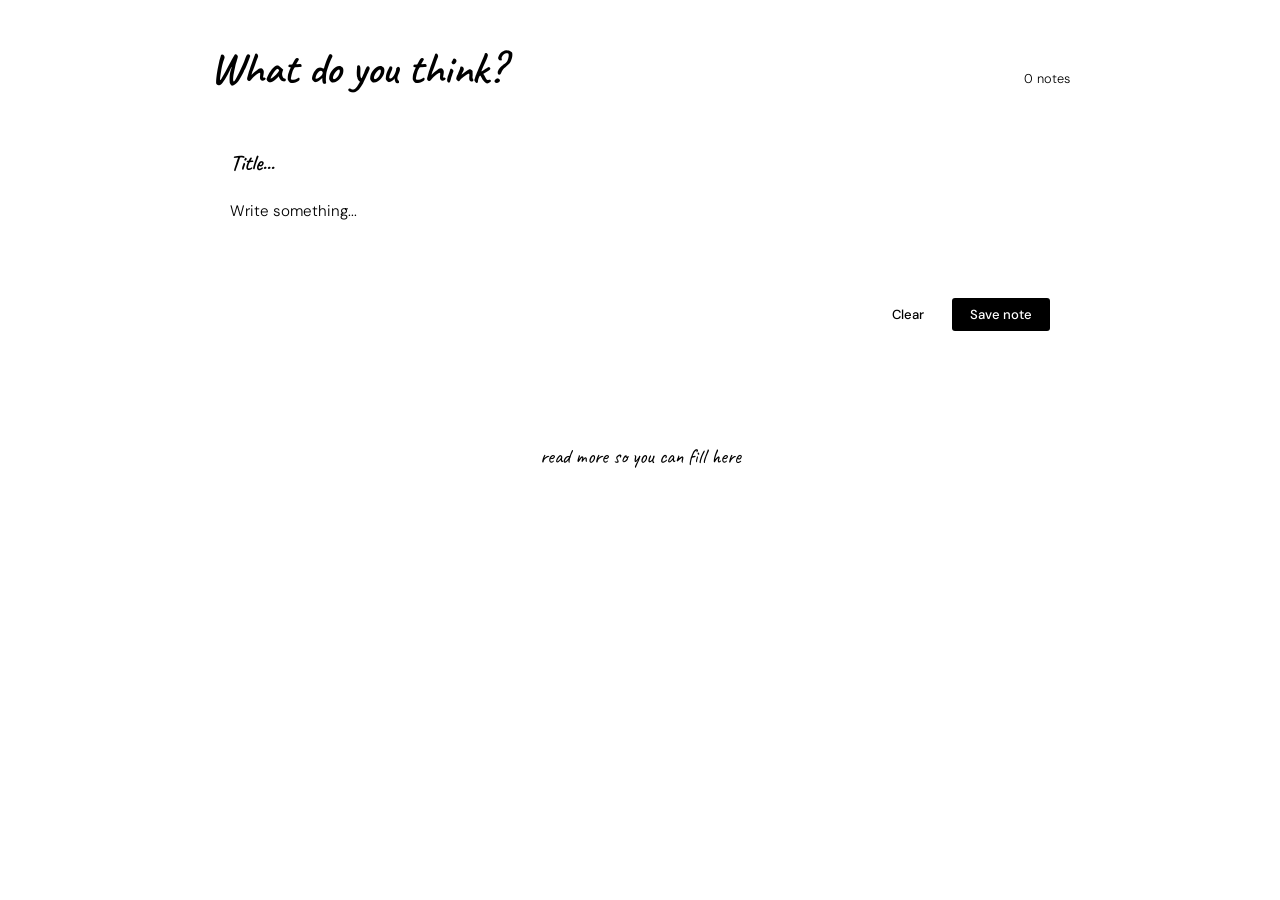
<file: New folder/write.html>
<!DOCTYPE html>
<html lang="en">
<head>
  <meta charset="UTF-8" />
  <meta name="viewport" content="width=device-width, initial-scale=1.0"/>
  <title>Notes</title>
  <link href="https://fonts.googleapis.com/css2?family=Caveat:wght@400;600&family=DM+Sans:wght@300;400;500&display=swap" rel="stylesheet"/>
  <style>
    *, *::before, *::after { box-sizing: border-box; margin: 0; padding: 0; }

    

    body {
      background: white;
      font-family: 'DM Sans', sans-serif;
      color: var(--ink);
      min-height: 100vh;
      padding: 40px 20px;
    }

    body::before {
      content: '';
      position: fixed;
      inset: 0;
      background-image: radial-gradient( 1px, transparent 1px);
      background-size: 24px 24px;
      pointer-events: none;
      z-index: 0;
    }

    .container {
      max-width: 860px;
      margin: 0 auto;
      position: relative;
      z-index: 1;
    }

    header {
      display: flex;
      justify-content: space-between;
      align-items: baseline;
      margin-bottom: 32px;
    }

    header h1 {
      font-family: 'Caveat';
      font-size: 2.8rem;
      font-weight: 600;
      color: var(--ink);
      letter-spacing: -0.5px;
    }

    header span {
      font-size: 0.8rem;
      color: var(--muted);
      font-weight: 300;
    }

    .new-note {
      background: var(--paper);
      border-radius: 4px;
      padding: 20px;
      margin-bottom: 32px;
      box-shadow: 0 2px 8px var(--shadow), 0 0 0 1px var(--line);
      position: relative;
    }

    .new-note::before {
      content: '';
      position: absolute;
      left: 44px;
      top: 0;
      bottom: 0;
      width: 1px;
    }

    .new-note input[type="text"] {
      width: 100%;
      border: none;
      outline: none;
      background: transparent;
      font-family: 'Caveat', cursive;
      font-size: 1.4rem;
      font-weight: 600;
      color: var(--ink);
      padding: 0 0 10px 0;
      border-bottom: 1px dashed var(--line);
      margin-bottom: 12px;
    }

    .new-note input::placeholder { color: var(--muted); }

    .new-note textarea {
      width: 100%;
      border: none;
      outline: none;
      background: transparent;
      font-family: 'DM Sans', sans-serif;
      font-size: 0.95rem;
      font-weight: 300;
      color: var(--ink);
      resize: none;
      min-height: 80px;
      line-height: 1.7;
    }

    .new-note textarea::placeholder { color: var(--muted); }

    .form-actions {
      display: flex;
      justify-content: flex-end;
      gap: 10px;
      margin-top: 14px;
    }

    button {
      cursor: pointer;
      border: none;
      font-family: 'DM Sans', sans-serif;
      font-size: 0.82rem;
      font-weight: 500;
      padding: 8px 18px;
      border-radius: 3px;
      transition: all 0.15s;
      background-color: black;
    }

    .btn-save {
      background: var(--accent);
      color: white;
      background-color: black;
    }

    .btn-save:hover { background: black; }

    .btn-clear {
      background: transparent;
      color: var(--muted);
      border: 1px solid var(--line);
    }

    .btn-clear:hover { color: var(--ink); border-color: var(--muted); }

    .notes-grid {
      display: grid;
      grid-template-columns: repeat(auto-fill, minmax(260px, 1fr));
      gap: 18px;
    }

    .empty {
      text-align: center;
      color: var(--muted);
      padding: 60px 20px;
      font-family: 'Caveat', cursive;
      font-size: 1.3rem;
      grid-column: 1 / -1;
    }

    .note-card {
      background: var(--paper);
      border-radius: 4px;
      padding: 18px 18px 14px;
      box-shadow: 0 2px 6px var(--shadow), 0 0 0 1px var(--line);
      position: relative;
      animation: popIn 0.2s ease;
      display: flex;
      flex-direction: column;
      gap: 8px;
    }

    .note-card::before {
      content: '';
      position: absolute;
      top: -10px;
      left: 50%;
      transform: translateX(-50%);
      width: 40px;
      height: 20px;
      background: rgba(192, 98, 42, 0.18);
      border-radius: 2px;
    }

    .note-card .note-title {
      font-family: 'Caveat', cursive;
      font-size: 1.25rem;
      font-weight: 600;
      color: var(--ink);
      word-break: break-word;
    }

    .note-card .note-body {
      font-size: 0.88rem;
      font-weight: 300;
      color: #5a4f40;
      line-height: 1.65;
      white-space: pre-wrap;
      word-break: break-word;
    }

    .note-card .note-footer {
      display: flex;
      justify-content: space-between;
      align-items: center;
      margin-top: 6px;
      border-top: 1px dashed var(--line);
      padding-top: 8px;
    }

    .note-date {
      font-size: 0.72rem;
      color: var(--muted);
    }

    .btn-delete {
      background: black;
      color: var(--muted);
      padding: 2px 8px;
      font-size: 0.75rem;
      border: 1px solid transparent;
      border-radius: 3px;
      color: white;
    }

    .btn-delete:hover {
      color: var(--accent);
      border-color: #f0d5c8;
      background: black;
    }

    @keyframes popIn {
      from { opacity: 0; transform: scale(0.96) translateY(6px); }
      to   { opacity: 1; transform: scale(1) translateY(0); }
    }

    @media (max-width: 500px) {
      header h1 { font-size: 2.2rem; }
      .notes-grid { grid-template-columns: 1fr; }
    }
  </style>
</head>
<body>

<div class="container">
  <header>
    <h1>What do you think?</h1>
    <span id="note-count">0 notes</span>
  </header>

  <div class="new-note">
    <input type="text" id="note-title" placeholder="Title..." maxlength="80" />
    <textarea id="note-body" placeholder="Write something..." rows="3"></textarea>
    <div class="form-actions">
      <button class="btn-clear" onclick="clearForm()">Clear</button>
      <button class="btn-save" onclick="saveNote()">Save note</button>
    </div>
  </div>

  <div class="notes-grid" id="notes-grid">
    <p class="empty" id="empty-msg">read more so you can fill here</p>
  </div>
</div>

<script>
  let notes = JSON.parse(localStorage.getItem('zhul-notes') || '[]');

  function render() {
    const grid = document.getElementById('notes-grid');
    const empty = document.getElementById('empty-msg');
    const count = document.getElementById('note-count');

    Array.from(grid.querySelectorAll('.note-card')).forEach(c => c.remove());

    count.textContent = notes.length + (notes.length === 1 ? ' note' : ' notes');

    if (notes.length === 0) {
      empty.style.display = '';
      return;
    }

    empty.style.display = 'none';

    [...notes].reverse().forEach((note, i) => {
      const realIndex = notes.length - 1 - i;
      const card = document.createElement('div');
      card.className = 'note-card';
      card.innerHTML = `
        <div class="note-title">${escHtml(note.title || 'Untitled')}</div>
        ${note.body ? `<div class="note-body">${escHtml(note.body)}</div>` : ''}
        <div class="note-footer">
          <span class="note-date">${note.date}</span>
          <button class="btn-delete" onclick="deleteNote(${realIndex})">delete</button>
        </div>
      `;
      grid.appendChild(card);
    });
  }

  function saveNote() {
    const title = document.getElementById('note-title').value.trim();
    const body  = document.getElementById('note-body').value.trim();

    if (!title && !body) return;

    const now = new Date();
    const date = now.toLocaleDateString('en-GB', { day: 'numeric', month: 'short', year: 'numeric' });

    notes.push({ title, body, date });
    localStorage.setItem('zhul-notes', JSON.stringify(notes));
    clearForm();
    render();
  }

  function deleteNote(index) {
    if (!confirm('Delete this note?')) return;
    notes.splice(index, 1);
    localStorage.setItem('zhul-notes', JSON.stringify(notes));
    render();
  }

  function clearForm() {
    document.getElementById('note-title').value = '';
    document.getElementById('note-body').value = '';
    document.getElementById('note-title').focus();
  }

  function escHtml(str) {
    return str.replace(/&/g,'&amp;').replace(/</g,'&lt;').replace(/>/g,'&gt;').replace(/"/g,'&quot;');
  }

  document.addEventListener('keydown', e => {
    if ((e.ctrlKey || e.metaKey) && e.key === 'Enter') saveNote();
  });

  render();
</script>
</body>
</html>
</file>
